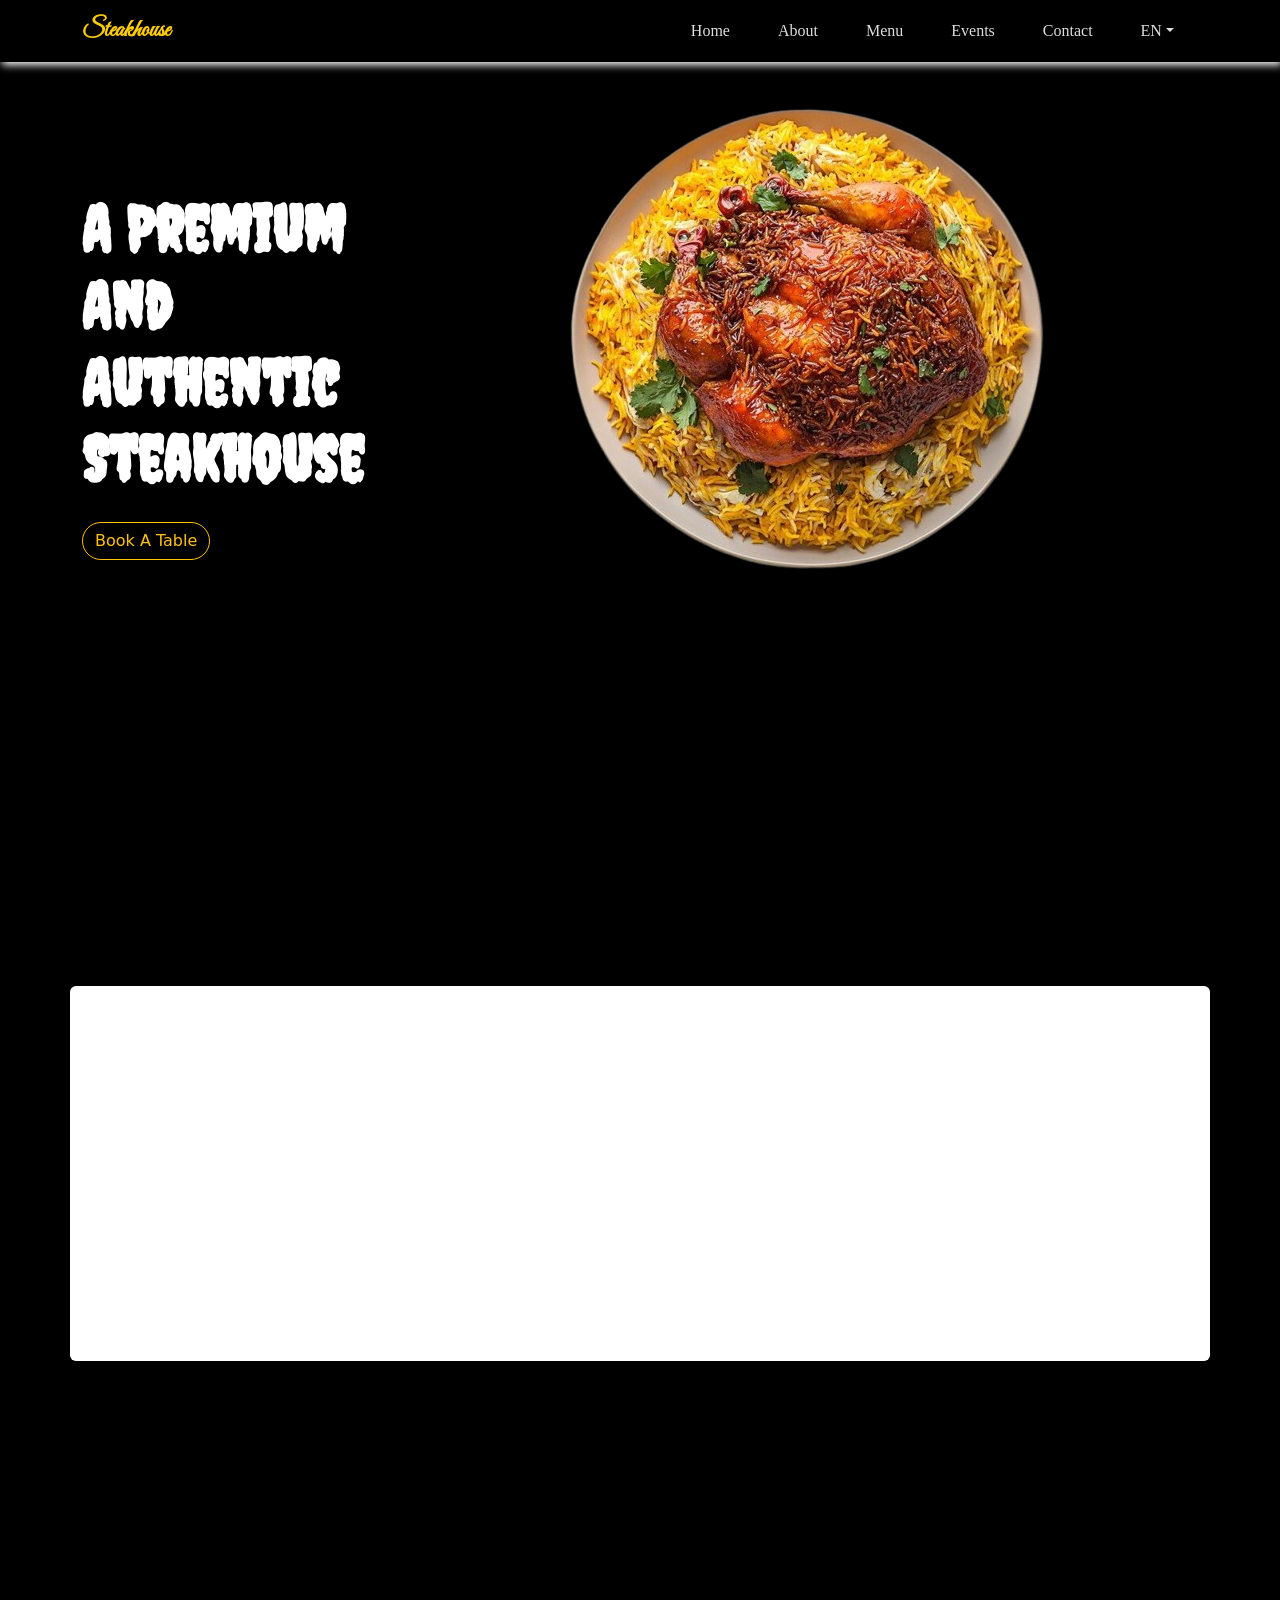
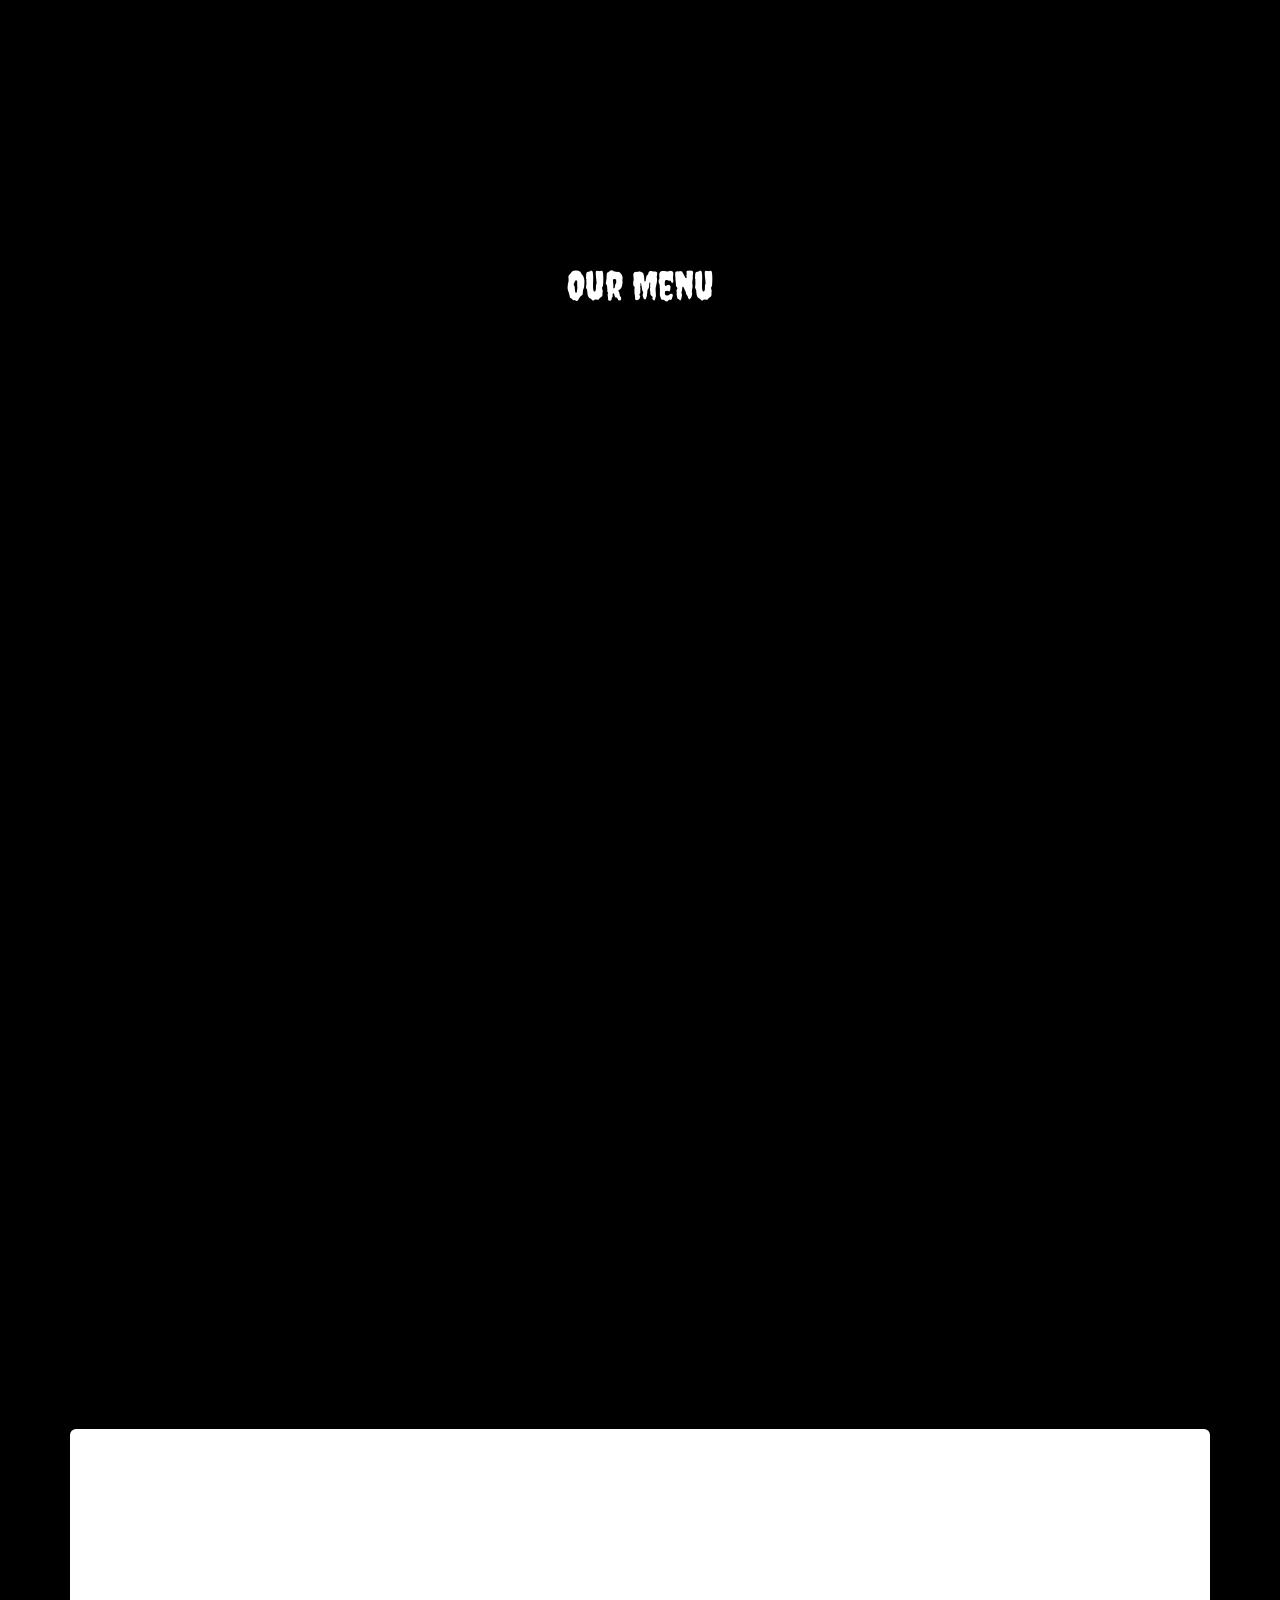
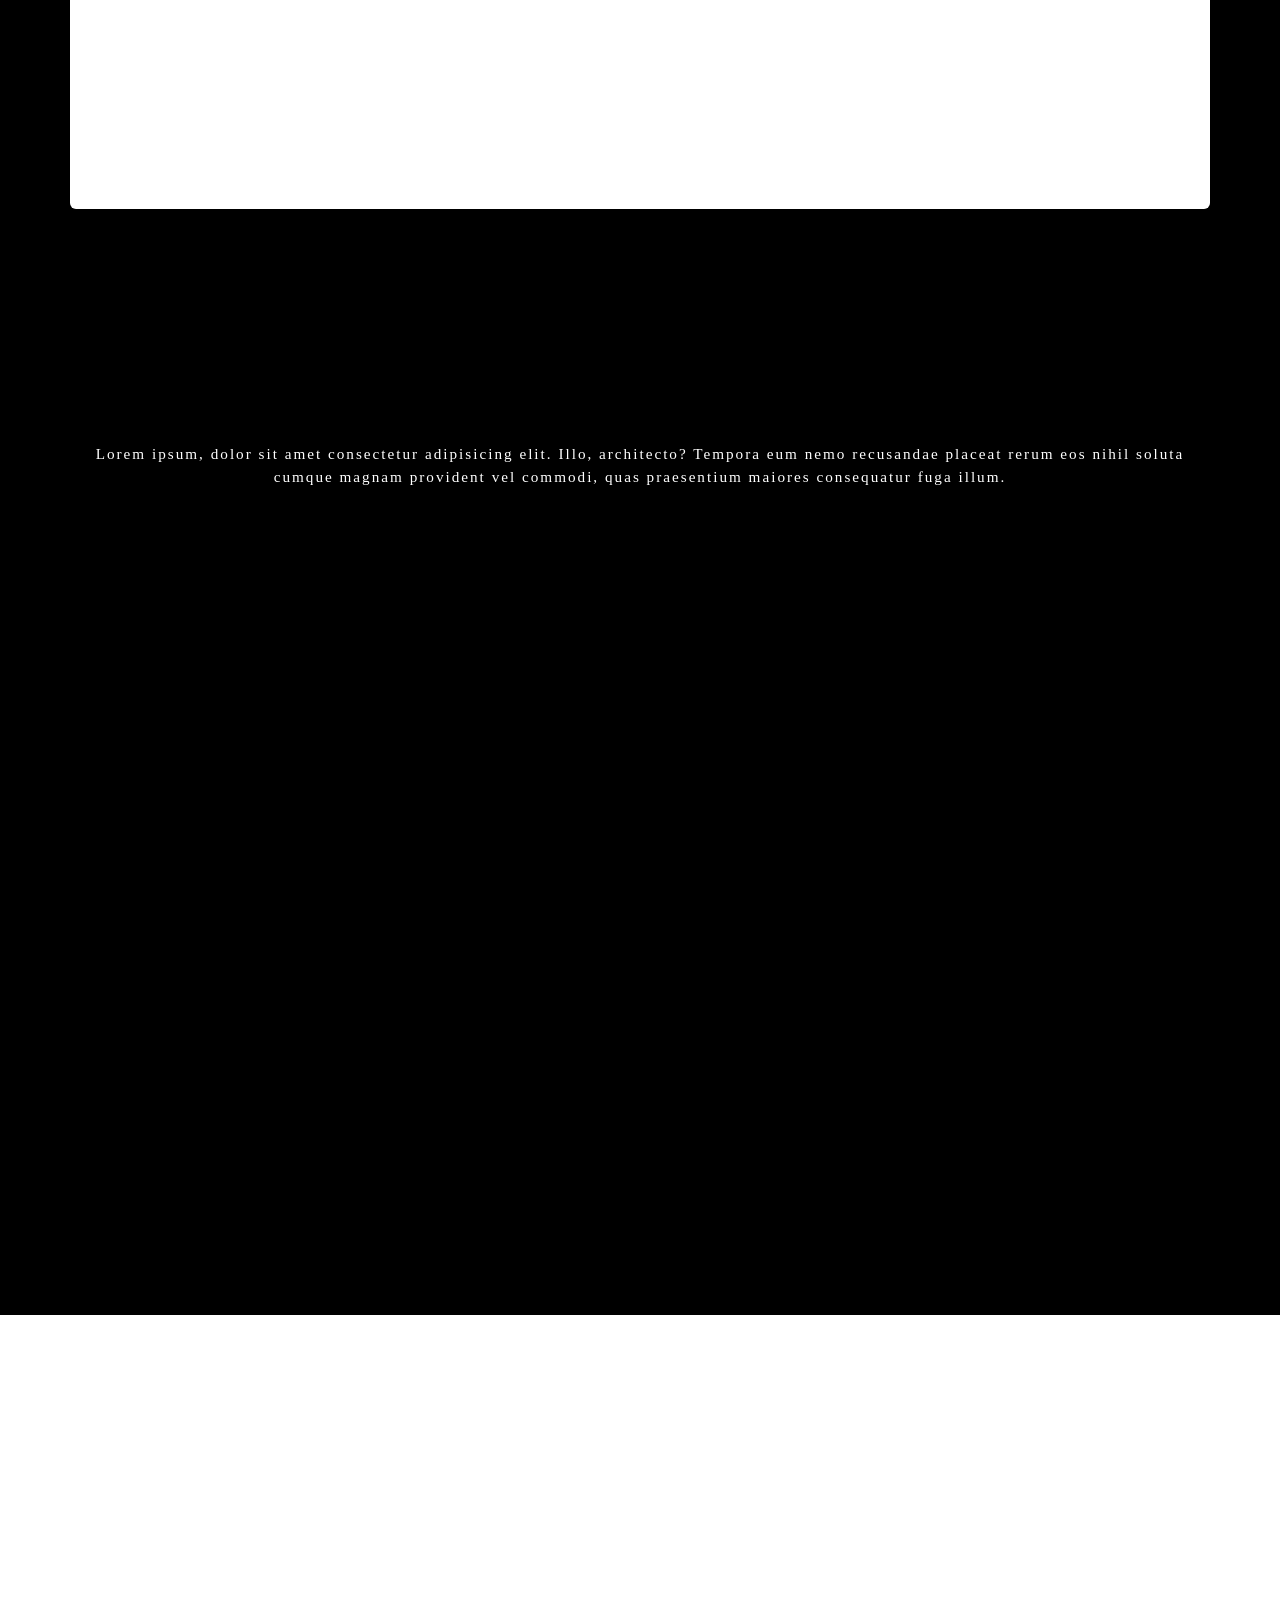
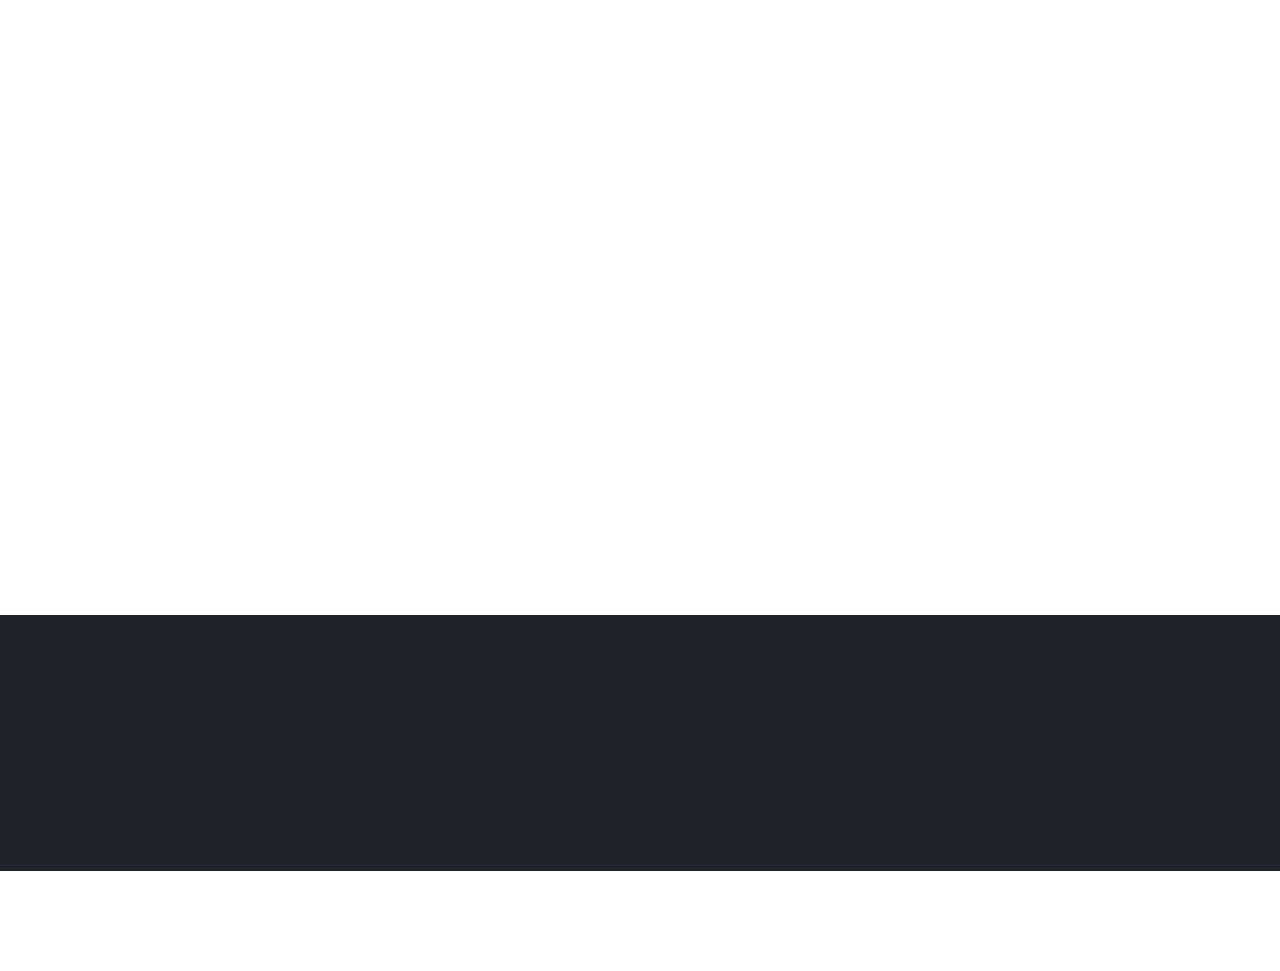
<file: lading web page/index.html>
<!DOCTYPE html>
<html lang="en">

<head>
    <meta charset="UTF-8">
    <meta name="viewport" content="width=device-width, initial-scale=1.0">
    <title>Landing Web Page</title>

    <!-- FONT -->
    <link href="https://fonts.googleapis.com/css2?family=Great+Vibes&display=swap" rel="stylesheet">
    <link href="https://fonts.googleapis.com/css2?family=Creepster&display=swap" rel="stylesheet">

    <!-- BOOTSTRAP -->
    <link href="https://cdn.jsdelivr.net/npm/bootstrap@5.3.3/dist/css/bootstrap.min.css" rel="stylesheet">

    <!-- CSS -->
    <link href="https://unpkg.com/aos@2.3.1/dist/aos.css" rel="stylesheet">
    <link rel="stylesheet" href="header.css">
</head>

<body data-bs-spy="scroll" data-bs-target=".navbar" data-bs-offset="50">

    <!-- Header -->
    <header class="sticky-top">
        <nav class="navbar navbar-expand-sm navbar-light">
            <div class="container">

                <a class="navbar-brand" href="#home" data-aos="fade-down" data-aos-easing="linear" data-aos-duration="1500">Steakhouse</a>
                <button class="navbar-toggler d-lg-none" type="button" data-bs-toggle="collapse" data-bs-target="#collapsibleNavId" aria-controls="collapsibleNavId" aria-expanded="false" aria-label="Toggle navigation"><span class="navbar-toggler-icon"></span></button>
                <div class="collapse navbar-collapse" id="collapsibleNavId">

                    <ul class="navbar-nav ms-auto mt-2 mt-lg-0">
                        <li class="nav-item px-3">
                            <a class="nav-link active" href="#home" aria-current="page">Home</a>
                        </li>
                        <li class="nav-item px-3">
                            <a class="nav-link" href="#About">About</a>
                        </li>
                        <li class="nav-item px-3">
                            <a class="nav-link" href="#Menu">Menu</a>
                        </li>
                        <li class="nav-item px-3">
                            <a class="nav-link" href="#Event">Events</a>
                        </li>
                        <li class="nav-item px-3">
                            <a class="nav-link" href="#contact">Contact</a>
                        </li>
                        <li class="nav-item dropdown px-3">
                            <a class="nav-link dropdown-toggle" href="#" id="navbarDropdown" role="button" data-bs-toggle="dropdown" aria-expanded="false">EN</a>

                            <ul class="dropdown-menu dropdown-menu-end" aria-labelledby="navbarDropdown">
                                <li><a class="dropdown-item" href="#">Chinese</a></li>
                                <li><a class="dropdown-item" href="#">Español</a></li>
                                <li><a class="dropdown-item" href="#">Français</a></li>
                            </ul>
                        </li>
                    </ul>
                </div>
            </div>
        </nav>
    </header>

    <!-- Main -->
    <main class="pt-2 text-white" id="home">
        <div class="container">
            <div class="row align-items-center justify-content-between">
                <div class="col-12 col-md-5 col-lg-4 mt-3 mt-lg-5">
                    <div class="display-3  pt-lg-5 fw-bold" id="simpleUsage" data-aos="fade-right">A Premium And Authentic Steakhouse</div>
                    <br>
                    <a href="#book" class="btn btn-outline-warning rounded-pill" data-aos="zoom-in zoom-out">Book A Table</a>
                </div>
                <div class="col-12 col-md-7 mt-3 offset-md-1 " data-aos="fade-left">
                    <img src="chawal.png" class="img-fluid " alt="Steakhouse Image">
                </div>
            </div>
        </div>
    </main>

    <!-- ABOUT US -->
    <section id="About" class="py-5">
        <div class="container">

            <div class="row justify-content-between mt-5 bg-white rounded">
                <div class="col-md-4 col-12 order-1 order-md-1 text-center gx-0 gy-0 px-0 px-0" data-aos="zoom-in-down">
                    <img src="chicken (3).png" alt="Burger" class="floating-food img-fluid w-100 h-100" id="rotatingChicken4">
                </div>

                <div class="col-md-7 col-12 order-2 order-md-2" data-aos="zoom-in">
                    <div class="h1 specific">Our Story</div>
                    <p class="text-dark pt-5">Born from a passion for the perfect sear, our steakhouse is the soul of the hotel. We believe that great dining starts with the finest hand-selected cuts and the ancient power of an open flame. Every steak we serve is aged to perfection
                        and grilled with precision to honor the natural flavors of the meat. More than just a meal, we offer a sanctuary for those who appreciate culinary craft and refined atmosphere. Whether it’s a quiet dinner for two or a grand celebration,
                        our table is your home. From our signature sauces to our world-class wine cellar, every detail is curated for excellence. We don't just cook; we celebrate the legacy of the classic steakhouse. Savor the warmth of our hospitality
                        and the intensity of our grill. This is where tradition meets luxury, one plate at a time.</p>
                </div>
            </div>
        </div>
    </section>

    <!-- OUR MENU -->
    <section id="Menu" class="py-5">
        <div class="container">
            <div class="h1 text-center text-white pt-4 creepster-static">Our Menu</div>

            <div class="row align-items-center mt-5">
                <div class="col-md-7 col-12 order-1 order-md-2" data-aos="fade-left">
                    <div class="h3">Bar B.Q Platter</div>
                    <p>Lorem ipsum dolor, sit amet consectetur adipisicing elit. Ex harum veniam repudiandae vero consequatur rerum et aut magnam vel nisi.</p>
                </div>
                <div class="col-md-4 col-12 order-2 order-md-1 text-center" data-aos="fade-right">
                    <img src="platter.png" alt="Platter" width="80%" class="floating-food" id="rotatingChicken">
                </div>
            </div>

            <div class="row align-items-center mt-5">
                <div class="col-md-7 col-12" data-aos="fade-left">
                    <div class="h3 creepster-static">Chicken Biryani</div>
                    <p class="col-md-12 ps-md-4 pe-md-0">Lorem ipsum dolor, sit amet consectetur adipisicing elit. Ex harum veniam repudiandae vero consequatur rerum et aut magnam vel nisi.</p>
                </div>
                <div class="col-md-5 col-12 text-center text-md-end" data-aos="fade-right">
                    <img src="chicken (3).png" alt="Biryani" width="60%" class="biryani-img-style" id="rotatingChicken2">
                </div>
            </div>

            <div class="row align-items-center mt-5">
                <div class="col-md-7 col-12 order-1 order-md-2" data-aos="fade-left">
                    <div class="h3 creepster-static">Premium Burger</div>
                    <p>Lorem ipsum dolor, sit amet consectetur adipisicing elit. Ex harum veniam repudiandae vero consequatur rerum et aut magnam vel nisi.</p>
                </div>
                <div class="col-md-4 col-12 order-2 order-md-1 text-center" data-aos="fade-right">
                    <img src="pizza.png" alt="Burger" width="80%" class="floating-food" id="rotatingChicken3">
                </div>
            </div>

        </div>
    </section>

    <!-- EVENTS -->
    <section id="Event" class="py-5">
        <div class="container">

            <div class="row justify-content-between mt-5 bg-white rounded">
                <div class="col-md-4 col-12 order-1 order-md-1 text-center gx-0 gy-0 px-0 px-0" data-aos="zoom-out">
                    <img src="events.jpg" alt="Burger" class="floating-food img-fluid w-100 h-100" id="rotatingChicken4">
                </div>

                <div class="col-md-7 col-12 order-2 order-md-2" data-aos="zoom-in">
                    <div class="h1 specific">UPCOMING EVENTS</div>
                    <p class="text-dark pt-5">The countdown has officially begun for an unforgettable experience that you won’t want to miss.
                        <br><br> Join us for a transformative day filled with groundbreaking insights, elite networking, and pure inspiration.
                        <br><br> Spaces are disappearing fast, so secure your spot now to be part of the most anticipated gathering of the season.
                        <br><br> Prepare to redefine what’s possible as we bring together the brightest minds and boldest ideas under one roof.</p>
                </div>
            </div>
        </div>
    </section>

    <!-- INGREDIENTS -->
    <section id="ingredients">
        <div class="container">

            <div class="row alignt-item-center justify-content-between">
                <div class="text-center pt-5 order-1 order-md-1">
                    <div class="h3 creepster-static" data-aos="fade-down">Discover</div>
                    <div class="h1 text-center text-white pt-4 creepster-static pt-3" data-aos="zoom-in-down">INGREDIENTS</div>
                    <p class="pt-3">
                        Lorem ipsum, dolor sit amet consectetur adipisicing elit. Illo, architecto? Tempora eum nemo recusandae placeat rerum eos nihil soluta cumque magnam provident vel commodi, quas praesentium maiores consequatur fuga illum.
                    </p>
                </div>

                <div class="row align-item-center  order-2 order-md-2 pt-5">
                    <div class="col-4 col-md-4 pt-5">
                        <img src="imli.png" alt="" width="50%" data-aos="fade-down">
                    </div>
                    <div class="col-5 col-md-5">
                        <img src="mint.png" alt="" width="40%" data-aos="fade-up">
                    </div>
                    <div class="col-3 col-md-3">
                        <img src="pieas.png" alt="" width="80%" data-aos="fade-down">
                    </div>
                </div>

                <div class="row align-item-center  order-2 order-md-2 pt-5">
                    <div class="col-4 col-md-4 pt-5" data-aos="zoom-out-up">
                        <img src="ingredie.png" alt="" width="50%">
                    </div>
                    <div class="col-5 col-md-5" data-aos="zoom-out-down">
                        <img src="adrak.png" alt="" width="40%">
                    </div>
                    <div class="col-3 col-md-3" data-aos="zoom-out-up">
                        <img src="nembo.png" alt="" width="80%">
                    </div>
                </div>

                <div class="row align-item-center  order-2 order-md-2 pt-5">
                    <div class="col-4 col-md-4 pt-5">
                        <img src="imli.png" alt="" width="50%" data-aos="fade-right">
                    </div>
                    <div class="col-5 col-md-5" data-aos="fade-down">
                        <img src="coconut.png" alt="" width="40%">
                    </div>
                    <div class="col-3 col-md-3" data-aos="fade-left">
                        <img src="tomato.png" alt="" width="40%">
                    </div>
                </div>
            </div>
        </div>
    </section>

    <!-- BOOKING -->
    <section id="book">
        <div class="container-fluid vh-100">
            <div class="row h-100 justify-content-center align-items-center">
                <div class="col-auto">
                    <div class="h3 creepster-static text-center mt-4 mt-md-4" data-aos="fade-down">Reservation</div>
                    <div class="h1 text-center text-white pt-4 creepster-static pt-3" data-aos="zoom-in-down">Book Your Table</div>
                    <div class="btn btn-outline-warning  text-center rounded-pill mx-auto d-block mt-5" data-aos="zoom-in zoom-out">Online Booking</div>
                </div>
            </div>
        </div>
    </section>

    <!-- CONTACT AND FOOTER -->
    <footer class="bg-dark">
        <section class="contact" data-aos="fade-up" id="contact">
            <div class="container text-white py-5">
                <div class="row justify-content-between">

                    <div class="col-md-4 mb-4">
                        <div class="h5 mb-4">Location</div>
                        <div class="row">
                            <div class="col-6">
                                <ul class="list-unstyled">
                                    <li>Start with our fresh sliced shrimps and</li>
                                    <li>1223 Roosevelt, NY</li>
                                </ul>
                            </div>
                            <div class="col-6">
                                <ul class="list-unstyled">
                                    <li>Start with our fresh sliced shrimp</li>
                                    <li>1223 Roosevelt, NY</li>
                                </ul>
                            </div>
                        </div>
                    </div>

                    <div class="col-md-4 mb-4">
                        <div class="h5 mb-4">Working Hours</div>
                        <div class="row">
                            <div class="col-6">
                                <ul class="list-unstyled">
                                    <li>Monday - Thursday:</li>
                                    <li>Friday:</li>
                                    <li>Saturday - Sunday:</li>
                                </ul>
                            </div>
                            <div class="col-6">
                                <ul class="list-unstyled">
                                    <li>10 am - 9 pm</li>
                                    <li>4 pm - 11 pm</li>
                                    <li>10 am - 11 pm</li>
                                </ul>
                            </div>
                        </div>
                    </div>

                    <div class="col-md-4 mb-4">
                        <div class="h5 mb-4">Contact</div>
                        <div class="row">
                            <div class="col-6">
                                <ul class="list-unstyled">
                                    <li>Restaurant Name:</li>
                                    <li>Email:</li>
                                </ul>
                            </div>
                            <div class="col-6">
                                <ul class="list-unstyled">
                                    <li>Steakhouse</li>
                                    <li><a href="mailto:info@kitchen.com">info@kitchen.com</a></li>
                                </ul>
                            </div>
                        </div>
                    </div>

                </div>
            </div>
        </section>
    </footer>

    <!-- ANIMATION SCROLL LIBRARAY -->
    <script src="https://unpkg.com/aos@2.3.1/dist/aos.js"></script>

    <!-- BOOTSTRAP JAVASCRIPT -->
    <script src="https://cdn.jsdelivr.net/npm/bootstrap@5.3.3/dist/js/bootstrap.bundle.min.js "></script>

    <!-- JAVASCRIPT -->
    <script src="header.js "></script>
</body>

</html>
</file>
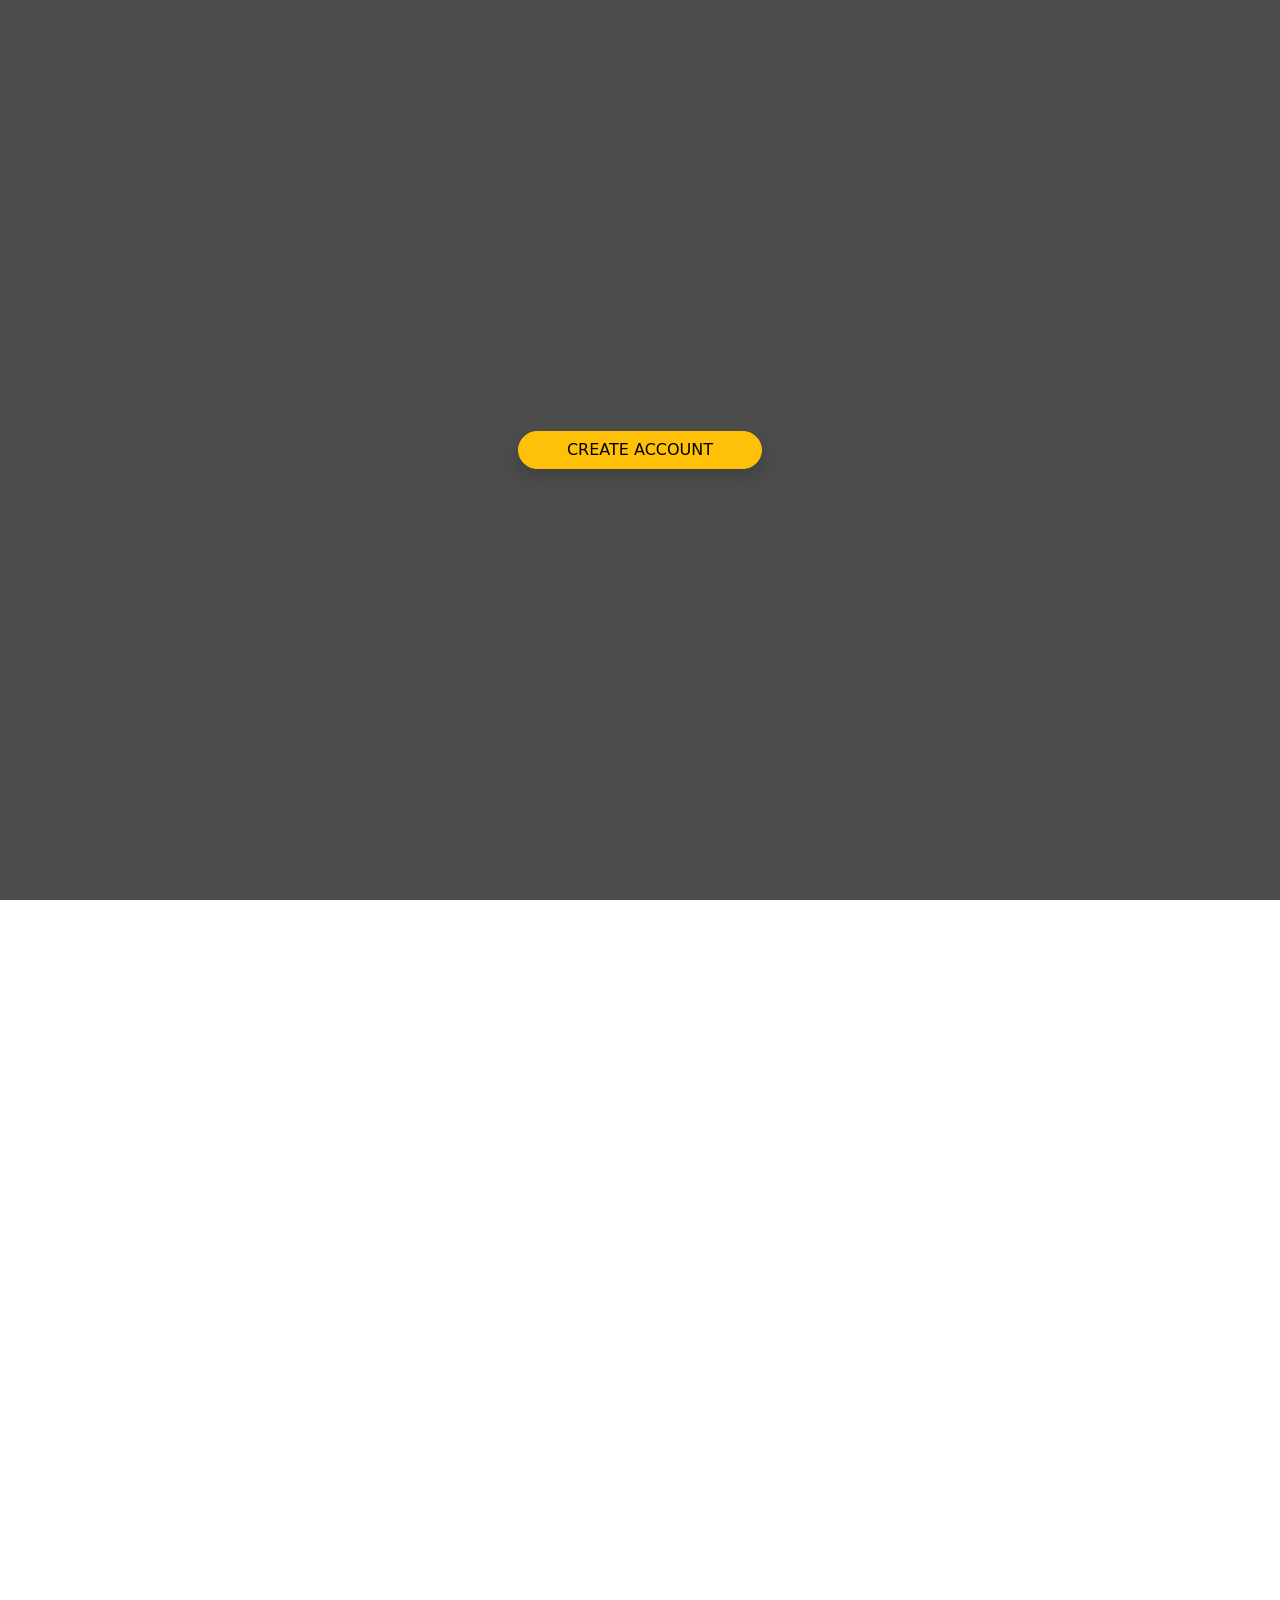
<file: Modal  Popup Window/index.html>
<!DOCTYPE html>
<html lang="en">

<head>
    <meta charset="UTF-8">
    <meta name="viewport" content="width=device-width, initial-scale=1.0">
    <title>Modal Popup Window</title>

    <!-- BOXIXON ICON-->
    <link href='https://unpkg.com/boxicons@2.1.4/css/boxicons.min.css' rel='stylesheet'>

    <!-- BOOTSTRAP -->
    <link href="https://cdn.jsdelivr.net/npm/bootstrap@5.3.3/dist/css/bootstrap.min.css" rel="stylesheet">

    <!-- CSS -->
    <link rel="stylesheet" href="style.css">

</head>

<body>
    <div class="d-flex align-items-center justify-content-center vh-100 flex-column">
        <button class="btn btn-warning rounded-pill px-5 shadow open-btn">CREATE ACCOUNT</button>
    </div>

    <div class="container mt-4 vh-100 rounded d-flex  justify-content-center align-items-center">

        <!-- SIGN UP FORM -->
        <div class="d-flex justify-content-center align-items-center pb-5 signupform rounded">
            <form action="">
                <div class="ps-3 py-3 text-warning text-center">CREATE NEW ACCOUNT</div>
                <div class="mb-3">
                    <i class='icon bx bx-user mt-3 rounded-circle mt-4 bg-warning py-1 px-1'></i>
                    <input type="text" name="email" id="email" class="form-control-sm rounded-pill" placeholder="Full Name">
                </div>

                <div class="mb-3">
                    <i class='icon bx bx-envelope mt-3 rounded-circle mt-4 bg-warning py-1 px-1'></i>
                    <input type="email" name="email" id="email" class="form-control-sm rounded-pill " placeholder="Email">
                </div>

                <div class="mb-3">
                    <i class='icon  bx bx-lock-alt mt-3 rounded-circle mt-4 bg-warning py-1 px-1'></i>
                    <input type="password" name="password " id="password " class="form-control-sm rounded-pill " placeholder="Password ">
                </div>

                <div class="mb-3">
                    <i class='icon  bx bx-lock-open-alt mt-3 rounded-circle mt-4 bg-warning py-1 px-1'></i>
                    <input type="password" name="confirmPassword " id="confrimPassword " class="form-control-sm rounded-pill " placeholder="Confirm Password ">
                </div>

                <div class="mb-3">
                    <i class='icon  bx bx-phone-call mt-3 rounded-circle mt-4 bg-warning py-1 px-1'></i>
                    <input type="phone" name="phone" id="phone " class="form-control-sm rounded-pill " placeholder="Phone Number">
                </div>

                <div class="form-check mb-3 ms-3 text-white">
                    <input type="radio" name="checkbox" id="checkbox" class="form-check-input">Remember me
                </div>

                <div class="mb-3 button text-center rounded-pill">
                    <div class="btn btn-warning rounded-pill">REGISTER</div>
                </div>

                <div class="text-white text-center">
                    <p>Already have an account &nbsp; <a href="" class="text-warning" id="signup">Login</a></p>
                </div>
            </form>
        </div>
    </div>

    <div class="container mt-4 vh-100 rounded d-flex  justify-content-center align-items-center">

        <!-- Login Form -->
        <div class="d-flex justify-content-center align-items-center pb-5 login rounded">
            <form action="">
                <div class="ps-3 py-3 text-warning text-center">LOGIN YOUR ACCOUNT</div>

                <div class="mb-3">
                    <i class='icon bx bx-envelope mt-3 rounded-circle mt-4 bg-warning py-1 px-1'></i>
                    <input type="email" name="email" id="email" class="form-control-sm rounded-pill " placeholder="Email">
                </div>

                <div class="mb-3">
                    <i class='icon  bx bx-lock-alt mt-3 rounded-circle mt-4 bg-warning py-1 px-1'></i>
                    <input type="password" name="password " id="password " class="form-control-sm rounded-pill " placeholder="Password ">
                </div>

                <div class="form-check mb-3 ms-3 text-white">
                    <a href="" id="forgotpswd" class="text-warning">Forgot Password</a>
                </div>

                <div class="mb-3 button text-center rounded-pill">
                    <div class="btn btn-warning rounded-pill">LOGIN</div>
                </div>

                <div class="text-white text-center">
                    <p>Not a member &nbsp; <a href="" class="text-warning" id="login">Sign in Now</a></p>
                </div>
            </form>
        </div>
    </div>
    <!-- ANIMATION SCROLL LIBRARAY -->
    <script src="https://unpkg.com/aos@2.3.1/dist/aos.js "></script>

    <!-- BOOTSTRAP JAVASCRIPT -->
    <script src="https://cdn.jsdelivr.net/npm/bootstrap@5.3.3/dist/js/bootstrap.bundle.min.js "></script>

    <!-- JAVASCRIPT -->
    <script src="script.js"></script>
</body>
</body>

</html>
</file>
<file: lading web page/header.css>
.navbar-brand:hover,
.navbar-brand:focus {
    font-family: 'Great Vibes', cursive;
    color: #FFCC00;
}

.navbar-brand {
    font-family: 'Great Vibes', cursive;
    color: #FFCC00;
    font-size: 1.5rem;
    font-weight: bold;
}

.navbar-nav .nav-link {
    color: rgba(255, 255, 255, 0.865) !important;
    font-family: 'Times New Roman', Times, serif;
}

.navbar-nav .nav-link:hover {
    color: #FFCC00 !important;
    border-bottom: #FFCC00 !important;
}

nav {
    background-color: rgb(0, 0, 0) !important;
    backdrop-filter: blur(8px);
    box-shadow: 2px 3px 8px white;
    transition: all 0.5s ease-out;
}

nav:hover {
    box-shadow: 2px 2px 8px rgb(252, 252, 252);
}

.navbar-toggler {
    background-color: rgba(255, 255, 255, 0.865) !important;
    font-size: 0.8rem;
}

.dropdown {
    font-family: 'Times New Roman', Times, serif;
    font-family: 0.8rem;
}

main {
    color: white;
    background-color: black;
    min-height: 92vh;
}

.display-3 {
    font-family: 'Creepster', system-ui;
    font-size: clamp(2rem, 5vw, 4rem);
    font-weight: 300;
}

#About {
    min-height: 100vh;
    background-color: black;
}

p {
    font-family: 'Playfair Display', serif;
    font-size: 0.95rem;
    letter-spacing: 2px;
    color: white !important;
}

.h1 {
    font-family: 'Creepster', system-ui;
}

#Menu {
    height: auto;
    background-color: black;
}

.h3 {
    font-family: 'Great Vibes', cursive;
    color: #FFCC00;
}

#Event {
    background-color: black;
}

.specific {
    color: #FFCC00 !important;
}

#ingredients {
    background-color: black;
}

#book {
    background-image: linear-gradient(rgba(0, 0, 0, 0.6), rgba(0, 0, 0, 0.6)), url("37cdc204889a20d1ca6d94bb2fb28b34.jpg");
    background-size: cover;
    background-position: center;
    background-repeat: no-repeat;
    background-attachment: fixed;
    min-height: 100vh;
}

.link {
    position: relative;
    top: 22px;
}

a {
    text-decoration: none;
    color: white;
}
</file>
<file: Modal  Popup Window/style.css>
body {
    background: linear-gradient(rgba(0, 0, 0, 0.7), rgba(0, 0, 0, 0.7)), url('https://images.unsplash.com/photo-1557683316-973673baf926?auto=format&fit=crop&w=1920&q=80');
    background-size: cover;
    background-position: center;
    background-attachment: fixed;
}

.container {
    overflow: hidden;
    width: 100%;
}

.signupform {
    background-color: black;
    width: 400px;
    padding: 20px;
    border-radius: 15px;
    visibility: hidden;
    opacity: 0;
    position: fixed;
    top: 50%;
    left: 50%;
    transform: translate(-50%, -50%);
    transition: all 0.5s cubic-bezier(0.34, 1.56, 0.64, 1);
}

.signupform.active {
    visibility: visible;
    opacity: 1;
    transform: translate(-50%, -50%) scale(1);
    z-index: 1000;
}

input::placeholder {
    padding-left: 24px;
}

.icon {
    position: relative;
    left: 35px;
    top: 2px;
}

input {
    width: 18.75rem;
}

.form-check {
    position: relative;
    left: 20px;
    top: 2px;
}

a {
    text-decoration: none;
}

.open-btn.active {
    visibility: hidden;
    z-index: 0;
}

input.active {
    padding-left: 20px;
}

.login {
    background-color: black;
    width: 400px;
    padding: 20px;
    border-radius: 15px;
    visibility: hidden;
    opacity: 0;
    position: fixed;
    top: 50%;
    left: 50%;
    transform: translate(-50%, -50%);
    transition: all 0.5s cubic-bezier(0.34, 1.56, 0.64, 1);
}

.login.active {
    visibility: visible;
    opacity: 1;
    transform: translate(-50%, -50%) scale(1);
    z-index: 1000;
}

#forgotpswd {
    margin-left: -10px;
}
</file>
